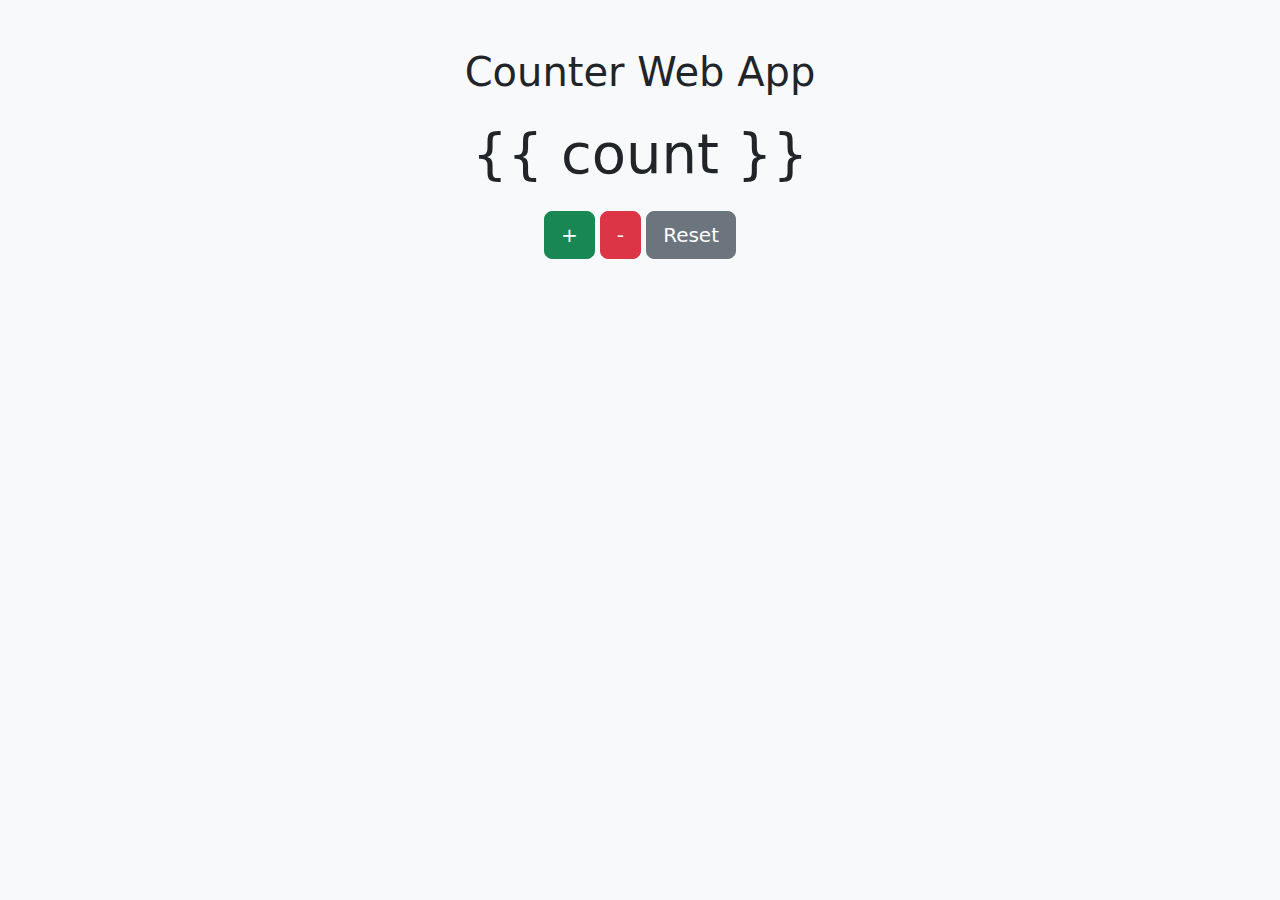
<file: akshitDon.html>
<!DOCTYPE html>
<html>
<head>
    <title>Counter Web App</title>
    <link href="https://cdn.jsdelivr.net/npm/bootstrap@5.3.0/dist/css/bootstrap.min.css" rel="stylesheet">
</head>

<body class="bg-light">

<div class="container text-center mt-5">
    <h1 class="mb-4">Counter Web App</h1>

    <h2 class="display-4 mb-4">{{ count }}</h2>

    <div>
        <a href="/increment" class="btn btn-success btn-lg">+</a>
        <a href="/decrement" class="btn btn-danger btn-lg">-</a>
        <a href="/reset" class="btn btn-secondary btn-lg">Reset</a>
    </div>
</div>

</body>
</html>
</file>
